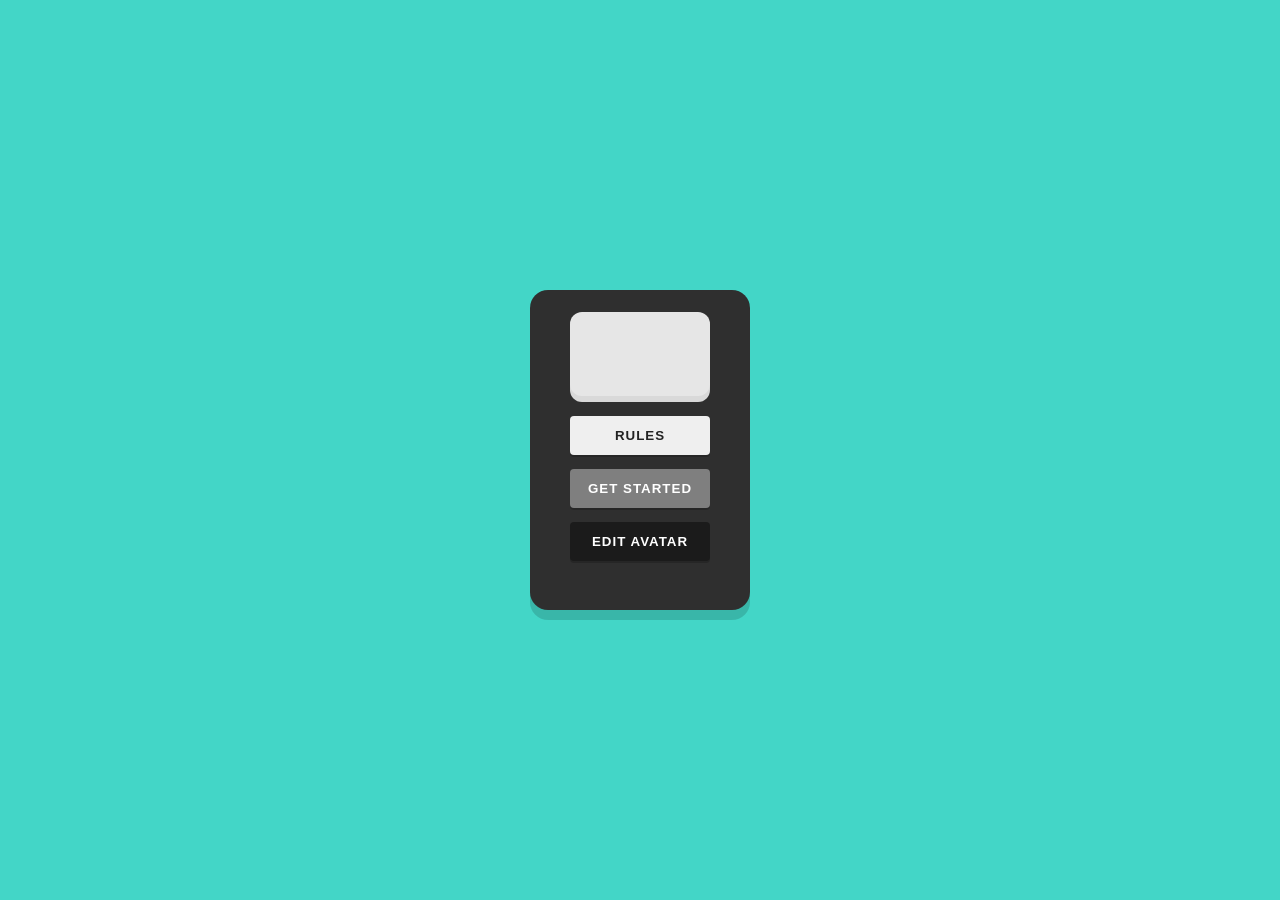
<file: Index.html>
<!doctype html>
<html lang="en">
  <head>
    <meta charset="utf-8" />
    <meta name="viewport" content="width=device-width, initial-scale=1" />
    <title>Product Card</title>
    <link rel="stylesheet" href="Product.css" />
  </head>
  <body>
    <div class="stage">
      <div class="card">
        <div class="screen" aria-hidden="true"></div>
        <button class="btn btn-light" id="rulesBtn">RULES</button>
        <button class="btn btn-mid" id="getStartedBtn">GET STARTED</button>
        <button class="btn btn-dark" id="editAvatarBtn">EDIT AVATAR</button>
      </div>
    </div>

    <!-- overlay and instructions popup -->
    <div class="overlay" id="overlay"></div>
    <div class="instructions" id="instructions">
      <h2>INSTRUCTIONS:</h2>
      <p>These are your instructions that you must follow…DAJKLSDJF ADFSDF JASDLFJ;ASDLFJ AFJ;JASDLFJ KLJADSLFJ ALJDSLFJASDLFJ;ALKSDLKFJASDLFJ;LASDJF;LAKSDFJ LKJDFLAJ;LDSJF;LAJDSLKFJ LASDJF;LAJ DSLFJ;LKJAD;LDSJ</p>
    </div>

    <script src="Product.js"></script>
  </body>
</html>
</file>
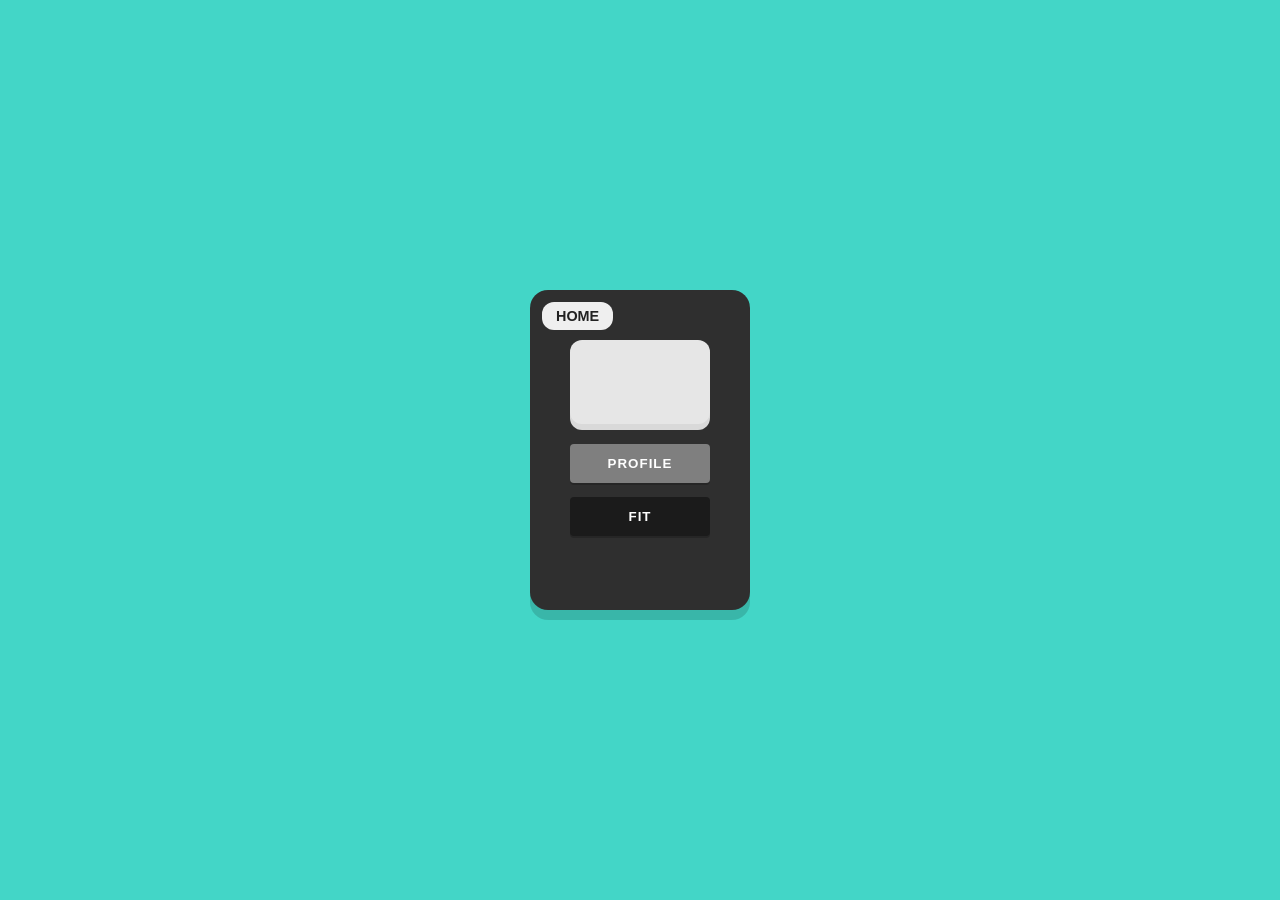
<file: EditAvatar.html>
<!doctype html>
<html lang="en">
  <head>
    <meta charset="utf-8" />
    <meta name="viewport" content="width=device-width, initial-scale=1" />
    <title>Edit Avatar</title>
    <link rel="stylesheet" href="Product.css" />
  </head>
  <body>
    <div class="stage">
      <div class="card">
        <a href="index.html" class="home-btn">HOME</a>
        <div class="screen" aria-hidden="true"></div>
        <button class="btn btn-mid">PROFILE</button>
        <button class="btn btn-dark">FIT</button>
      </div>
    </div>
    <script src="Product.js"></script>
  </body>
</html>
</file>
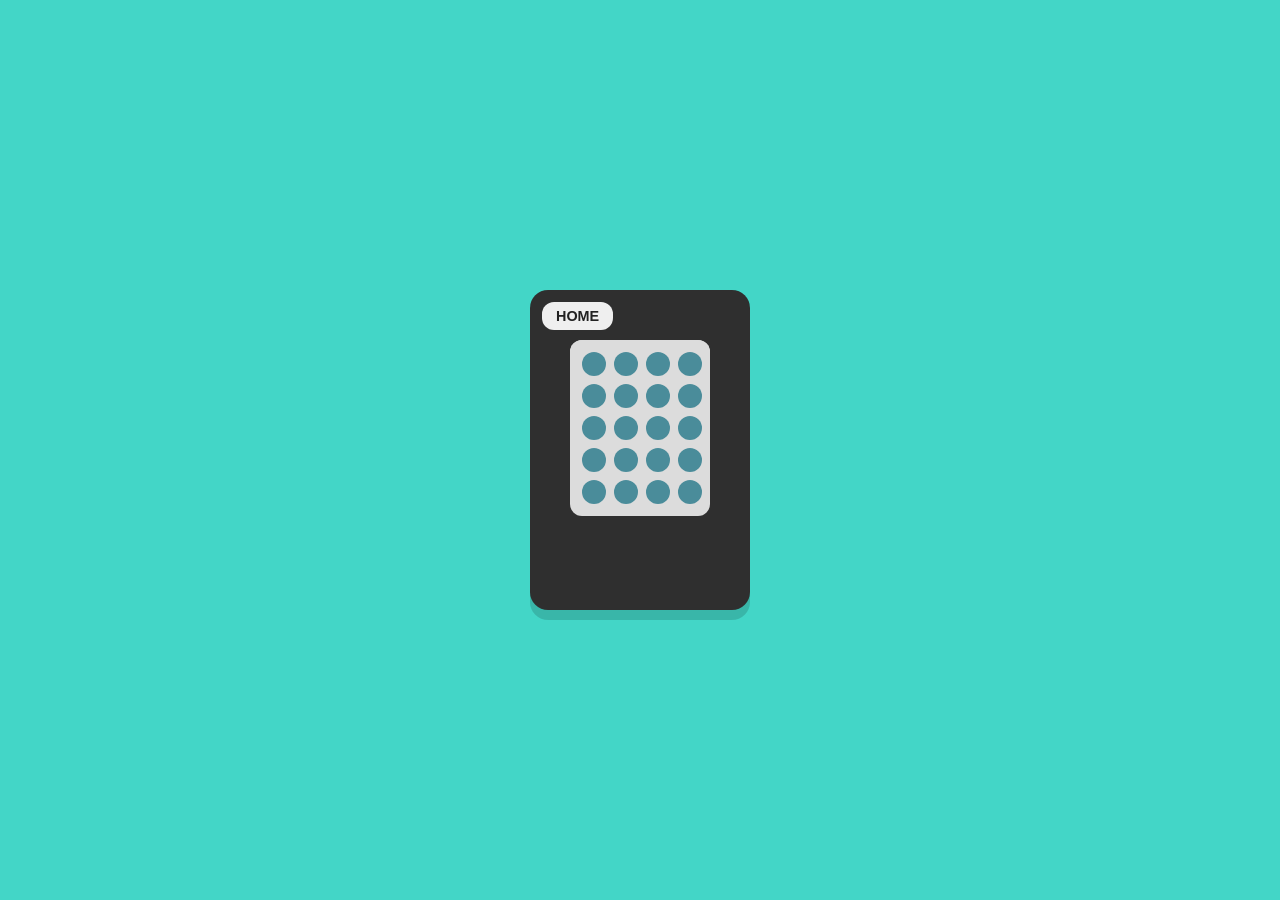
<file: GetStarted.html>
<!doctype html>
<html lang="en">
  <head>
    <meta charset="utf-8" />
    <meta name="viewport" content="width=device-width, initial-scale=1" />
    <title>Get Started</title>
    <link rel="stylesheet" href="Product.css" />
  </head>
  <body>
    <div class="stage">
      <div class="card">
        <a href="index.html" class="home-btn">HOME</a>
        <div class="screen">
          <div class="grid">
            <!-- 20 dots (5 rows x 4 columns) -->
            <div class="dot"></div><div class="dot"></div><div class="dot"></div><div class="dot"></div>
            <div class="dot"></div><div class="dot"></div><div class="dot"></div><div class="dot"></div>
            <div class="dot"></div><div class="dot"></div><div class="dot"></div><div class="dot"></div>
            <div class="dot"></div><div class="dot"></div><div class="dot"></div><div class="dot"></div>
            <div class="dot"></div><div class="dot"></div><div class="dot"></div><div class="dot"></div>
          </div>
        </div>
      </div>
    </div>
    <script src="Product.js"></script>
  </body>
</html>
</file>
<file: Product.css>
*{box-sizing:border-box;margin:0;padding:0}
html,body{height:100%}
body{display:flex;align-items:center;justify-content:center;background:#43d6c7;font-family:Arial,Helvetica,sans-serif}
.stage{width:760px;height:520px;display:flex;align-items:center;justify-content:center}
.card{width:220px;height:320px;background:#2f2f2f;border-radius:18px;padding:22px;display:flex;flex-direction:column;align-items:center;gap:14px;box-shadow:0 10px 0 rgba(0,0,0,0.15)}
.screen{width:140px;height:90px;background:#e6e6e6;border-radius:12px;box-shadow:inset 0 -6px 0 rgba(0,0,0,0.06)}
.btn{width:140px;padding:12px 0;border-radius:4px;border:none;cursor:pointer;font-weight:700;letter-spacing:1px;box-shadow:0 2px 0 rgba(0,0,0,0.2)}
.btn-light{background:#efefef;color:#222}
.btn-mid{background:#7f7f7f;color:#fff}
.btn-dark{background:#1b1b1b;color:#fff}
.btn:hover{background:#cb7d79;color:#fff}
/* overlay and instructions popup */

/* home button on get started and edit avatar pages */
.card{position:relative}
.home-btn{position:absolute;top:12px;left:12px;display:inline-block;z-index:2;background:#efefef;color:#222;padding:6px 14px;border-radius:12px;text-decoration:none;font-weight:700;font-size:0.9rem}
.home-btn:hover{background:#cb7d79;color:#fff}
.home-btn + .screen{margin-top:28px}

/* grid of dots for get started */
.grid{display:grid;grid-template-columns:repeat(4,1fr);gap:8px;padding:12px;background:#dcdcdc;border-radius:12px}
.dot{width:24px;height:24px;background:#4a8c9a;border-radius:50%}

/* overlay and instructions popup */
.overlay{position:fixed;top:0;left:0;width:100%;height:100%;background:rgba(0,0,0,0.5);opacity:0;visibility:hidden;transition:opacity 0.3s}
.instructions{position:fixed;left:50%;bottom:-100%;transform:translateX(-50%);width:90%;max-width:500px;padding:24px;background:#eee;border-radius:18px 18px 0 0;box-shadow:0 -4px 8px rgba(0,0,0,0.2);transition:bottom 0.3s}
.instructions h2{margin-bottom:12px;font-size:1.25rem}
.instructions p{font-size:0.9rem;line-height:1.4}

/* active/show state */
.overlay.show{opacity:1;visibility:visible}
.instructions.show{bottom:0}
</file>
